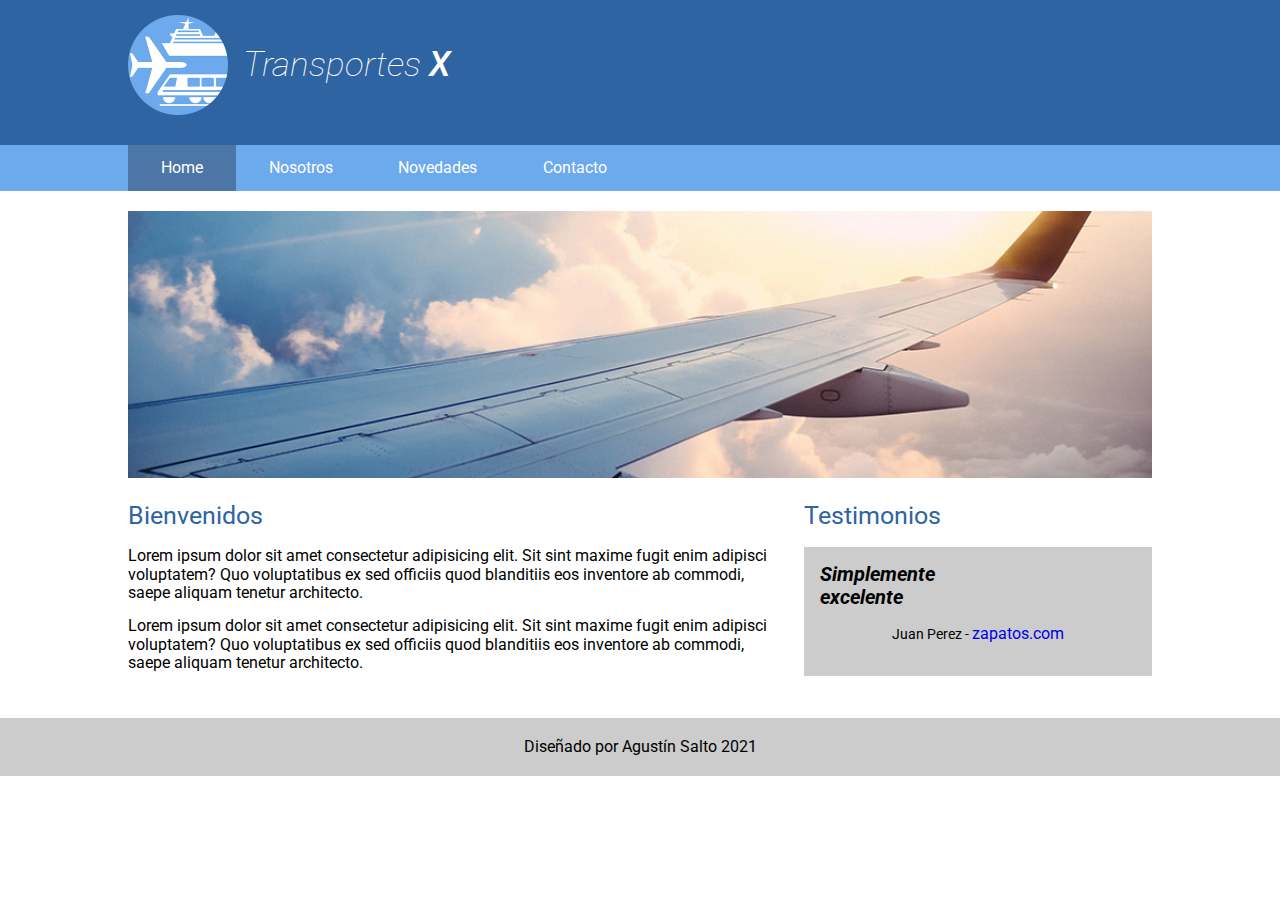
<file: sitio_flexbox/index.html>
<!DOCTYPE html>
<html lang="es">

<head>
    <meta charset="UTF-8" />
    <meta http-equiv="X-UA-Compatible" content="IE=edge" />
    <meta name="viewport" content="width=device-width, initial-scale=1.0" />
    <title>Transportes</title>
    <!--Fuentes-->
    <link rel="preconnect" href="https://fonts.googleapis.com" />
    <link rel="preconnect" href="https://fonts.gstatic.com" crossorigin />
    <link href="https://fonts.googleapis.com/css2?family=Roboto:wght@300;400;700&display=swap" rel="stylesheet" />
    <!--css-->
    <link rel="stylesheet" href="material sitio/css/normalize.css" />
    <link rel="stylesheet" href="material sitio/css/transporte.css" />
</head>

<body>

    <!--header-->

    <header id="header">
        <div class="contenedor">
            <div id="header__logo">
                <img src="material sitio/img/logo.png" alt="logo de empresa de transporte" width="100" class="logo__transportex"/>
                <h1>Transportes <span id="h1-x">X</span></h1>
            </div>
        </div>
    </header>

    <!--fin header-->

    <!--nav-->
    <nav id="nav">
        <div class="contenedor">
            <ul>
                <li><a href="#" class="activo">Home</a></li>
                <li><a href="nosotros.html">Nosotros</a></li>
                <li><a href="#">Novedades</a></li>
                <li><a href="#">Contacto</a></li>
            </ul>
        </div>
    </nav>
    <!--fin nav-->

    <!--main-->
    <main class="contenedor">
        <div id="home-img">
            <img src="material sitio/img/home/img01.jpg" alt="Ala de avion en el cielo" class="avioncito">
        </div>
        <div class="columnas">
            <div class="bienvenidos left">
                <h2>Bienvenidos</h2>
                <p>Lorem ipsum dolor sit amet consectetur adipisicing elit. Sit sint maxime fugit enim adipisci
                    voluptatem? Quo voluptatibus ex sed officiis quod blanditiis eos inventore ab commodi, saepe aliquam
                    tenetur architecto.</p>
                <p>Lorem ipsum dolor sit amet consectetur adipisicing elit. Sit sint maxime fugit enim adipisci
                    voluptatem? Quo voluptatibus ex sed officiis quod blanditiis eos inventore ab commodi, saepe aliquam
                    tenetur architecto.</p>
            </div>
            <div class="testimonios right">
                <h2>Testimonios</h2>
                <div class="testimonio">
                    <span class="cita">Simplemente excelente</span>
                    <span class="autor">Juan Perez - <a href="#">zapatos.com</a></span>

                </div>
            </div>
        </div>


    </main>
    <!--fin main-->

    <footer id="footer">
        <p>Diseñado por Agustín Salto 2021</p>
    </footer>
</body>

</html>
</file>
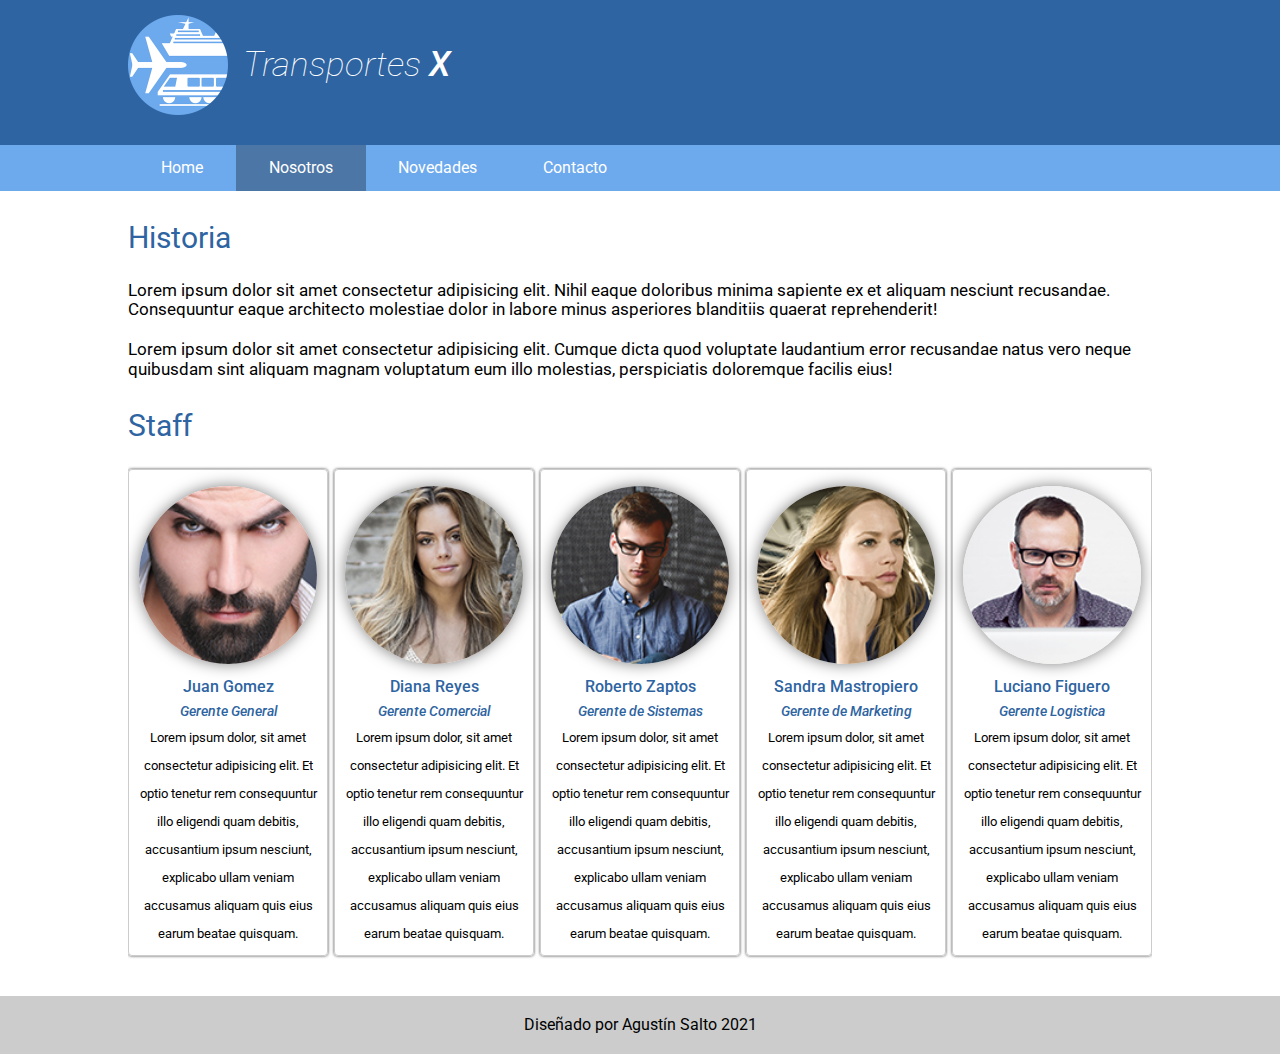
<file: sitio_flexbox/nosotros.html>
<!DOCTYPE html>
<html lang="es">

<head>
    <meta charset="UTF-8">
    <meta http-equiv="X-UA-Compatible" content="IE=edge">
    <meta name="viewport" content="width=device-width, initial-scale=1.0">
    <title>Nosotros</title>
    <!--Fuentes-->
    <link rel="preconnect" href="https://fonts.googleapis.com" />
    <link rel="preconnect" href="https://fonts.gstatic.com" crossorigin />
    <link href="https://fonts.googleapis.com/css2?family=Roboto:wght@300;400;700&display=swap" rel="stylesheet" />
    <!--css-->
    <link rel="stylesheet" href="material sitio/css/normalize.css" />
    <link rel="stylesheet" href="material sitio/css/transporte.css" />
</head>

<body>
    <!--header-->

    <header id="header">
        <div class="contenedor">
            <div id="header__logo">
                <img src="material sitio/img/logo.png" alt="logo de empresa de transporte" width="100"
                    class="logo__transportex" />
                <h1>Transportes <span id="h1-x">X</span></h1>
            </div>
        </div>
    </header>

    <!--fin header-->

    <!--nav-->
    <nav id="nav">
        <div class="contenedor">
            <ul>
                <li><a href="index.html">Home</a></li>
                <li><a href="#" class="activo">Nosotros</a></li>
                <li><a href="#">Novedades</a></li>
                <li><a href="#">Contacto</a></li>
            </ul>
        </div>
    </nav>
    <!--fin nav-->

    <!--main-->
    <main class="contenedor">

        <div class="historia">
            <h2 id="historia__title">Historia</h2>

            <p>Lorem ipsum dolor sit amet consectetur adipisicing elit. Nihil eaque doloribus minima sapiente ex et
                aliquam nesciunt recusandae. Consequuntur eaque architecto molestiae dolor in labore minus asperiores
                blanditiis quaerat reprehenderit!</p>

            <p>Lorem ipsum dolor sit amet consectetur adipisicing elit. Cumque dicta quod voluptate laudantium error
                recusandae natus vero neque quibusdam sint aliquam magnam voluptatum eum illo molestias, perspiciatis
                doloremque facilis eius!</p>
        </div>

        <div class="staff">
            <h2 id="staff__title">Staff</h2>
            <div id="staff__container-people">
                <div class="container-people__person">
                    <img src="material sitio/img/nosotros/nosotros1.jpg" alt="Foto de Juan Gomez"
                        class="person__picture">
                    <h5 class="person__name">Juan Gomez</h5>
                    <h6 class="person__position">Gerente General</h6>
                    <p class="person__text">Lorem ipsum dolor, sit amet consectetur adipisicing elit. Et optio tenetur
                        rem consequuntur illo eligendi quam debitis, accusantium ipsum nesciunt, explicabo ullam veniam
                        accusamus aliquam quis eius earum beatae quisquam.</p>
                </div>
                <div class="container-people__person">
                    <img src="material sitio/img/nosotros/nosotros2.jpg" alt="Foto de Diana Reyes"
                        class="person__picture">
                    <h5 class="person__name">Diana Reyes</h5>
                    <h6 class="person__position">Gerente Comercial</h6>
                    <p class="person__text">Lorem ipsum dolor, sit amet consectetur adipisicing elit. Et optio tenetur
                        rem consequuntur illo eligendi quam debitis, accusantium ipsum nesciunt, explicabo ullam veniam
                        accusamus aliquam quis eius earum beatae quisquam.</p>
                </div>
                <div class="container-people__person">
                    <img src="material sitio/img/nosotros/nosotros3.jpg" alt="Foto de Roberto Zaptos"
                        class="person__picture">
                    <h5 class="person__name">Roberto Zaptos</h5>
                    <h6 class="person__position">Gerente de Sistemas</h6>
                    <p class="person__text">Lorem ipsum dolor, sit amet consectetur adipisicing elit. Et optio tenetur
                        rem consequuntur illo eligendi quam debitis, accusantium ipsum nesciunt, explicabo ullam veniam
                        accusamus aliquam quis eius earum beatae quisquam.</p>
                </div>
                <div class="container-people__person">
                    <img src="material sitio/img/nosotros/nosotros4.jpg" alt="Foto de Sandra Mastropiero"
                        class="person__picture">
                    <h5 class="person__name">Sandra Mastropiero</h5>
                    <h6 class="person__position">Gerente de Marketing</h6>
                    <p class="person__text">Lorem ipsum dolor, sit amet consectetur adipisicing elit. Et optio tenetur
                        rem consequuntur illo eligendi quam debitis, accusantium ipsum nesciunt, explicabo ullam veniam
                        accusamus aliquam quis eius earum beatae quisquam.</p>
                </div>
                <div class="container-people__person">
                    <img src="material sitio/img/nosotros/nosotros5.jpg" alt="Foto de Luciano Figuero"
                        class="person__picture">
                    <h5 class="person__name">Luciano Figuero</h5>
                    <h6 class="person__position">Gerente Logistica</h6>
                    <p class="person__text">Lorem ipsum dolor, sit amet consectetur adipisicing elit. Et optio tenetur
                        rem consequuntur illo eligendi quam debitis, accusantium ipsum nesciunt, explicabo ullam veniam
                        accusamus aliquam quis eius earum beatae quisquam.</p>
                </div>
            </div>
        </div>

    </main>
    <!--fin main-->

    <!--footer-->
    <footer id="footer">
        <p>Diseñado por Agustín Salto 2021</p>
    </footer>

</body>

</html>
</file>
<file: sitio_flexbox/material sitio/css/transporte.css>
*{
    font-family: 'Roboto', sans-serif;
    font-size: 16px;
    margin: 0;
    padding: 0;
    
}

#header{
    /* background-color: #6da9ed; */
    background-color: #2e64a1;
}

#header__logo{
    height: 100%;
    display: flex;
    flex-wrap: wrap;
    align-content: center;
    padding: 15px 0px 30px 0;
}

#header__logo h1{
    font-size: 35px;
    font-weight: 100;
    font-style: italic;
    color: #fff;
    margin-top: 30px;
    margin-left: 15px;
}

#header__logo #h1-x{
    font-size: 35px;
    font-weight: 500;
}

#nav{
    background-color: #6da9ed;
}

#nav ul{
    display: flex;
    flex-wrap: wrap;
    list-style: none;
    width: 50%;
}

#nav ul li{
    flex-grow: 1;
    
} 

#nav ul li a{
    text-align: center;
    display: block;
    color: #fff;
    text-decoration: none;
    transition: all 300ms;
    padding: 14px 20px;
}

#nav ul li a.activo{
    background-color: #4c76a5;
}

#nav ul li a:hover{
    background-color: #4c76a5;
}

#footer{
    background-color: #ccc;
    text-align: center;
    padding: 20px 0;
    margin-top: 30px;
}

#home-img{
    margin-top: 20px;
}

.avioncito{
    width: 100%;
}

.columnas h2{
    font-weight: 400;
    color: #2e64a1;
    margin: 20px 0 16px;
    font-size: 25px;
}

.columnas{
    width: 100%;
    display: flex;
    flex-wrap: wrap;
    justify-content: space-around;
}

.bienvenidos{
    flex-basis: 60%;
    flex-grow: 1;
    flex-shrink: 1;
    padding-right: 20px;
}

.bienvenidos p{
    margin-bottom: 15px;
}

.testimonios{
    flex-basis: 30%;
    flex-grow: 1;
}

.testimonio{
    background-color: #ccc;
    padding: 16px;
}

.testimonio .cita{
    font-weight: bold;
    font-style: italic;
    font-size: 20px;
    width: 60%;
    display: block;
}

.testimonio .autor{
    font-size: 14px;
    text-align: center;
    margin: 16px 0;
    display: block;
}

.testimonio .autor>a{
    text-decoration: none;
}

.contenedor{
    width:80%;
    margin: auto;
    overflow: hidden;
}

@media (max-width:1182px){
    #nav ul {
        flex-direction: column;
        width: 100%;
    }
}

@media (max-width:939px){
    .columnas{
        flex-direction: column;
    }
    .bienvenidos{
        padding-right: 0;
    }
}

@media (max-width:472px){
    #header__logo{
        flex-direction: column;
    }
    .logo__transportex {
        margin: 0 auto;
    }
    #header__logo h1{
        margin-left: 0;
        padding-left: 0;
        text-align: center;
    }

}

 /*Nosotros estilos*/

#historia__title{ 
    font-weight: 400;
    color: #2e64a1;
    margin: 30px 0 25px;
    font-size: 30px;
}

.historia p{
    margin-bottom: 20px;
    font-size: 17px;
    /* font-size: 13px; con ese valor el texto no es acessible*/
}

#staff__title{
    font-weight: 400;
    color: #2e64a1;
    margin: 30px 0 25px;
    font-size: 30px;
}

#staff__container-people{
    width: 100%;
    margin: 0 auto;
    display: flex;
    flex-wrap: wrap;
    justify-content: space-between;
}

.container-people__person{
    
    flex-basis: 200px; /*cambiar por flex basis??*/
    flex-shrink: 1;
    border: 1px solid #ccc;
    border-radius: 4px;
    box-shadow: 0 0 3px #444;
    box-sizing: border-box;
    text-align: center;
    
    /* flex-grow: 1; */
    margin-bottom: 10px;
}

.container-people__person>img{
    width: 90%;
    border-radius: 50%;
    box-shadow: 0 0 15px rgba(0, 0, 0, 0.5);
    margin: 16px 0 10px;
}

.person__name{
    color: #2e64a1;
    font-size: 16px;
    font-weight: 500;
}

.person__position{
    color: #2e64a1;
    margin: 6px 0 0;
    font-style: italic;
    font-weight: 500;
    font-size: 14px;
}

.person__text{
    margin-top: 5px;
    padding: 0 7px 7px;
    line-height: 28px;
    font-size: 13px;
}

@media (max-width:499px){
    .container-people__person{
        flex-grow: 1;
    }

    .container-people__person>img{
        width: 42.5%;
    } 
}
</file>
